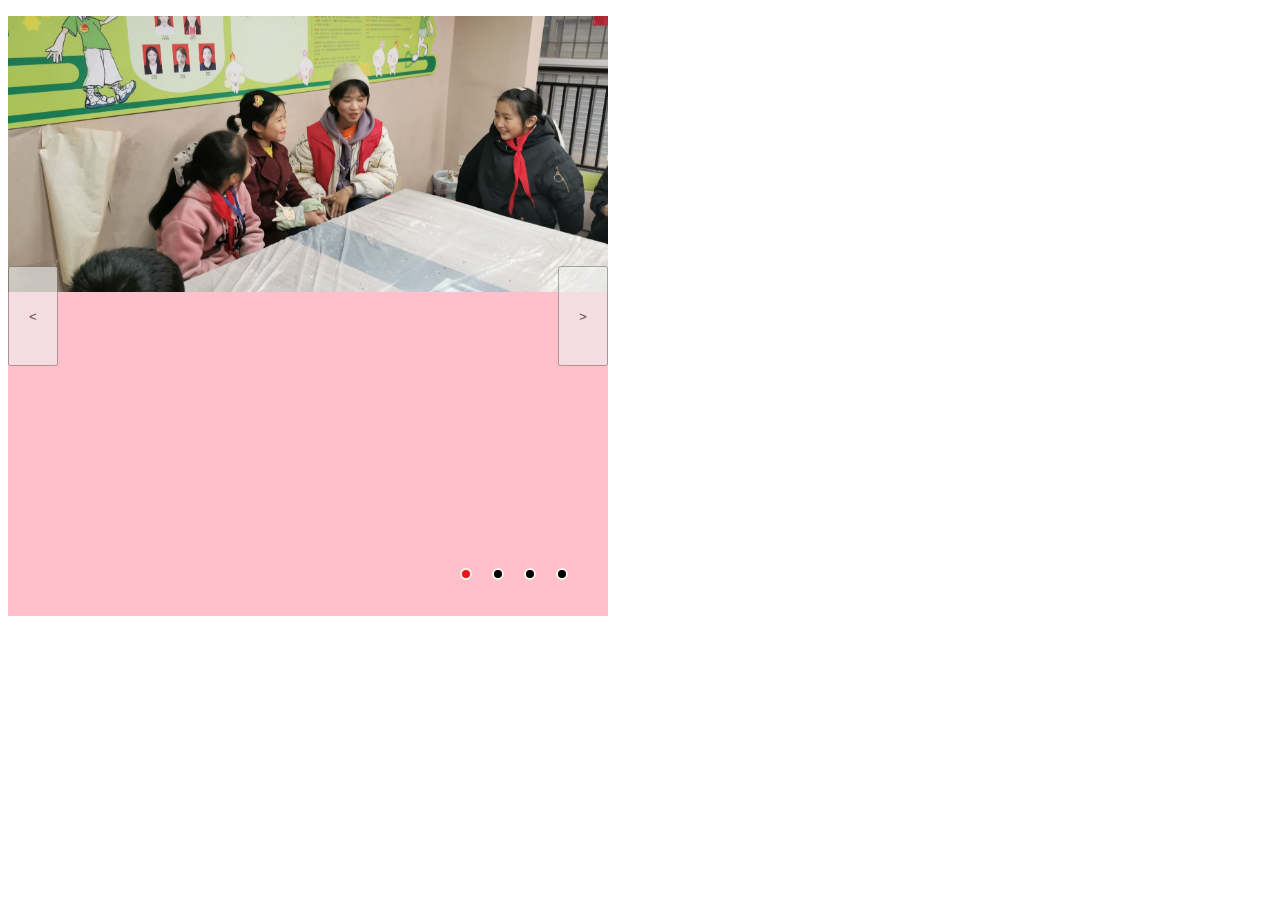
<file: 单人作业/轮播图/ES5/index.html>
<!DOCTYPE html>
<html lang="en">
<head>
    <meta charset="UTF-8">
    <meta name="viewport" content="width=device-width, initial-scale=1.0">
    <meta http-equiv="X-UA-Compatible" content="ie=edge">
    <title>Document</title>
    <link rel="stylesheet" href="indesx.css">   
</head>
<body>
    <div id="warp">
        <ul class="picture">
            <li class="item active"><img src="./picture/p1.jpg" alt=""></li>
            <li class="item"><img src="./picture/p2.jpeg" alt=""></li>
            <li class="item"><img src="./picture/p3.jpeg" alt=""></li>
            <li class="item"><img src="./picture/p4.jpeg" alt=""></li>
        </ul>
        <ul class="plist">
            <li class="piont active" data-index="0"></li>
            <li class="piont" data-index="1"></li>
            <li class="piont" data-index="2"></li>
            <li class="piont" data-index="3"></li>
        </ul>
            <button type="button" class="but" id="butLeft"><</button>
            <button type="button" class="but" id="butRight">></button>
    </div> 

    <script type="text/javascript" src="index.js"></script>
</body>
</html>
</file>
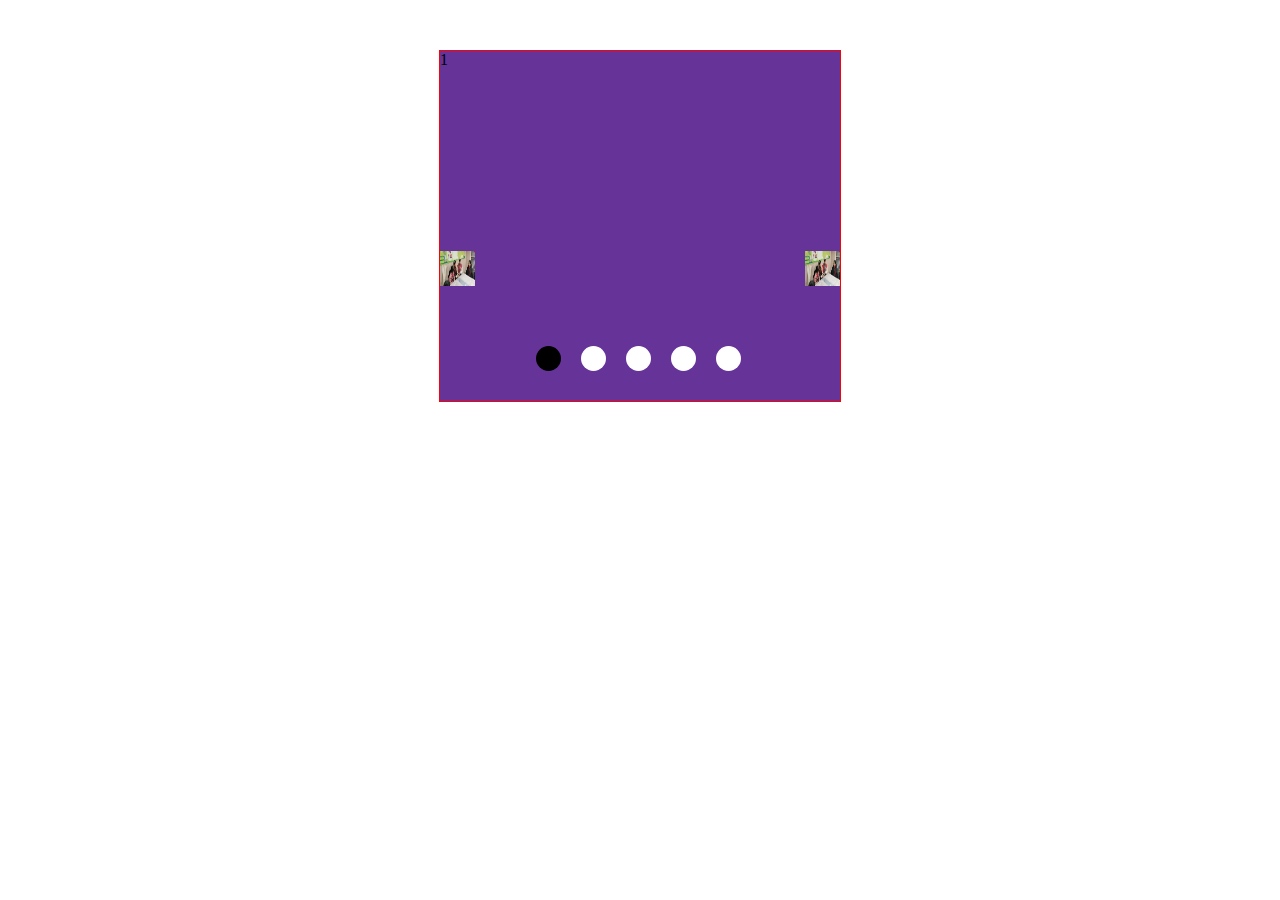
<file: 单人作业/轮播图/ES6/lun.html>
<!DOCTYPE html>
<html lang="en">
<head>
    <meta charset="UTF-8">
    <title>Title</title>
    <script></script>
    <style>
        * {
            margin: 0;
            padding: 0;
        }

        .box {
            width: 400px;
            height: 350px;
            border: 1px solid red;
            overflow: hidden;
            margin: auto;
            margin-top: 50px;
            position: relative;
            top: 0;
            left: 0;
        }

        .outer {
            list-style: none;
            position: absolute;
            top: 0;
            left: 0;
            transition: .3s all linear;
        }

        .img {
            width: 400px;
            height: 350px;
            float: left;
        }

        .left {
            position: absolute;
            top: 200px;
            right: 0;
            display: none;
        }

        .right {
            position: absolute;
            top: 200px;
            left: 0;
            display: none;
        }

        .right > :first-child, .left > :first-child {
            width: 35px;
            height: 35px;
        }

        .oOl {
            list-style: none;
            position: absolute;
            bottom: 30px;
        }

        .oLi {
            width: 25px;
            height: 25px;
            background: white;
            border-radius: 50%;
            float: left;
        }

        .color {
            background: black;
        }
    </style>
</head>
<body>
<div class="box">
    <ul class="outer">
        <li class="img" style="background: rebeccapurple">1</li>
        <li class="img" style="background: orangered">2</li>
        <li class="img" style="background: yellow">3</li>
        <li class="img" style="background: green">4</li>
        <li class="img" style="background: greenyellow">5</li>
    </ul>
    <a href="javascript: void (0);" class="left"><img src="../ES5/picture/p1.jpg" alt=""></a>
    <a href="javascript: void (0);" class="right"><img src="../ES5/picture/p1.jpg" alt=""></a>
</div>
</body>
<script>
    class Chart {
        constructor(name, json) {
            this.box = document.querySelector(name);
            this.json = json;
            //获取轮播图的属性
            this.outer = document.querySelector(name + ' .outer');  //注意加空格
            this.left = document.querySelector(name + ' .left');
            this.right = document.querySelector(name + ' .right');
            //初始化
            this.timer = null;  //自动播放
            this.iNow = 0;
            this.init();
        };

        init() {
            const that = this; //保存一个this

            console.log(this.json.a);
            if (this.json.a){
                console.log(1);

            }

            //克隆第一张放到最后
            let uLi = that.outer.children[0].cloneNode(true);
            that.outer.appendChild(uLi);

            that.outer.style.width = that.outer.children.length * that.outer.children[0].offsetWidth + 'px';
            

            //点击左右滑动
            if (that.json.slide) {
                that.left.style.display = 'block';
                that.right.style.display = 'block';
                console.log('hhhhhh')
                this.left.onclick = () => {
                    that.leftGo()
                };
                this.right.onclick = () => {
                    that.rightGo()
                };
            }

            //自动播放
            if (that.json.move) {
                that.moveGo();

                //鼠标移入移出
                if (that.json.loop) {
                    that.box.onmousemove = () => {
                        clearInterval(that.timer)
                    };
                    that.box.onmouseout = () => {
                        that.moveGo()
                    }
                }
            }

            //展示小圆点
            if (that.json.nav) {
                let oOL = document.createElement('ol');
                oOL.className = 'oOl';
                oOL.style.left = that.json.distanceLeft + 'px';
                that.box.appendChild(oOL);
                for (let i = 0; i < that.outer.children.length - 1; i++) {
                    let oLi = document.createElement('li');
                    oLi.className = 'oLi';
                    oLi.style.marginLeft = that.json.distance + 'px';
                    oOL.appendChild(oLi);
                }
                oOL.style.width = ((that.outer.children.length - 1) * document.querySelector('.oLi').offsetWidth) + (that.json.distance * that.outer.children.length) + 'px';

                that.alike();
            }


        };

        leftGo() {
            this.iNow++;

            if (this.iNow >= this.outer.children.length) {
                this.iNow = 1;
                this.outer.style.transition = '0s all linear';
                this.outer.style.left = 0;
            }


            this.outer.style.left = -this.iNow * this.outer.children[0].offsetWidth + 'px';
            this.outer.style.transition = '.3s all linear';

            this.alike();
        };

        rightGo() {
            this.iNow--;
            if (this.iNow <= -1) {
                this.iNow = this.outer.children.length - 1;
                this.outer.style.transition = '0s all linear';
                this.outer.style.left = -(this.outer.children.length - 1) * this.outer.children[0].offsetWidth + 'px';
                this.iNow = this.outer.children.length - 2;
            }
            this.outer.style.left = -this.iNow * this.outer.children[0].offsetWidth + 'px';
            this.outer.style.transition = '0.3s all linear';
        };

        moveGo() {
            const that = this;
            this.timer = setInterval(() => {
                that.leftGo();
            }, that.json.speed || 1500)
        };

        //圆点对应每张图片
        alike() {
            let li = document.querySelectorAll('.oLi');
            for (let i = 0; i < li.length; i++) {
                li[i].classList.remove('color');
                if (i == this.iNow) {
                    li[i].classList.add('color');
                } else {
                    li[i].classList.remove('color');
                }
                //特殊：最后一张的时候是第一个
                if (this.iNow == li.length) {
                    li[0].classList.add('color');
                }

                //小圆点点击事件
                if (this.json.event) {
                    li[i].onclick = () => {
                        for (let i = 0; i < li.length; i++) {
                            li[i].classList.remove('color');
                        }
                        li[i].classList.add('color');
                        this.outer.style.left = -i * this.outer.children[0].offsetWidth + 'px';
                    }
                }

            }
        }
    }

    new Chart('.box', {
        move: true,  //自动轮播
        speed: 1500,  //轮播速度
        loop: true,  //鼠标移入移出效果
        slide: true,  //点击左右滑动效果
        nav: true,  //展示小圆点
        distanceLeft: 76, //小圆点距离左边的距离
        distance: 20,  //小圆点间距
        event: true  //小圆点事件
    })
</script>
</html>
</file>
<file: 单人作业/轮播图/ES5/indesx.css>
img{
    width: 100%;
    transition: all .5s;
}
#warp{
    position: relative;
    width: 600px;
    height: 600px;
}
.picture{
    position: relative;
    padding-left: 0;
    width: 600px;
    height: 600px;
}
.item{
    position: absolute;
    float: left;
    list-style: none;
    background: pink;
    height: 600px;
    width: 600px;
    opacity: 0;
    transition: all .5s;
}
.item.active{
    position: absolute;
    float: left;
    list-style: none;
    background: pink;
    height: 600px;
    width: 600px;
    opacity: 1;
    z-index: 20;
}
.but{
    position: absolute;
    float: left;
    width: 50px;
    height: 100px;
    opacity: 0.6;
    top: 250px;
    z-index: 100;
    cursor: pointer;
}
#butLeft{
    left: 0px;
}
#butRight{
    right: 0px;
}
.plist{
    padding-left: 0;
    list-style: none;
    position: absolute;
    right: 20px;
    bottom: 20px;
    z-index: 50;
}
.piont{
    width: 8px;
    height: 8px;
    background-color: #000;
    float: left;
    border-style: solid;
    border-width: 2px;
    border-color: oldlace;
    border-radius: 100%;
    margin-right: 20px;
    cursor: pointer;
}
.piont.active{
    width: 8px;
    height: 8px;
    float: left;
    border-style: solid;
    border-width: 2px;
    border-color: oldlace;
    border-radius: 100%;
    margin-right: 20px;
    background-color: rgb(236, 19, 30);
}
</file>
